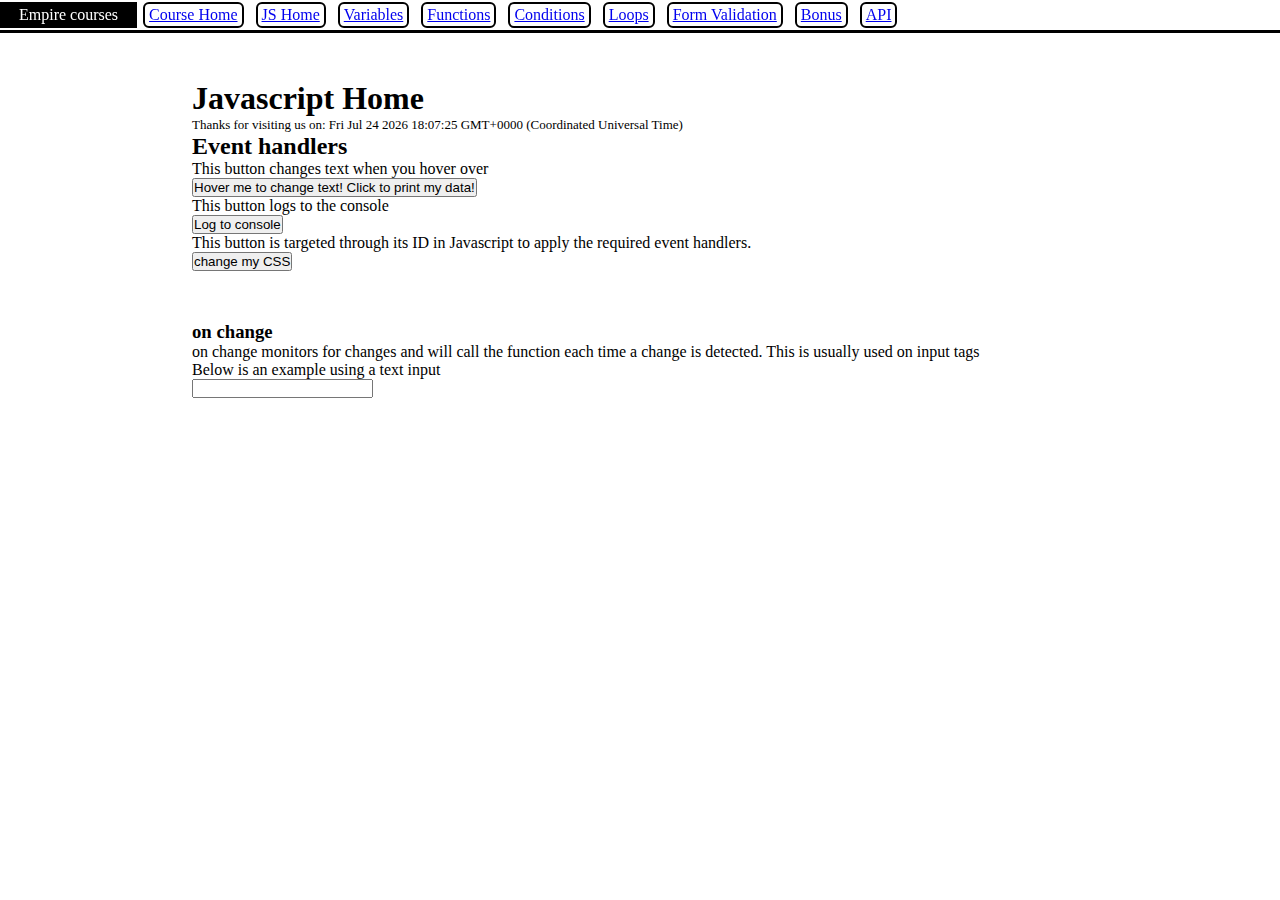
<file: js/index.html>
<!DOCTYPE html>
<html lang="en">
  <head>
    <meta charset="UTF-8" />
    <meta http-equiv="X-UA-Compatible" content="IE=edge" />
    <meta name="viewport" content="width=device-width, initial-scale=1.0" />
    <title>Javascript Home</title>
    <link rel="stylesheet" href="styles.css" />
  </head>
  <body onload="setDate()" onkeydown="handleKeyDown(event)">
    <nav class="nav-bar">
      <div class="logo">Empire courses</div>
      <ul>
        <li><a href="../index.html">Course Home</a></li>
        <li><a href="../js/index.html">JS Home</a></li>

        <li><a href="./variables/variables.html">Variables</a></li>
        <li><a href="./functions/functions.html">Functions</a></li>
        <li><a href="./conditionals/conditionals.html">Conditions</a></li>
        <li><a href="./loops/loops.html">Loops</a></li>
        <li><a href="./form-validation/forms.html">Form Validation</a></li>
        <li><a href="./bonus/bonus.html">Bonus</a></li>
        <li><a href="./api-calls/api.html">API</a></li>
      </ul>
    </nav>
    <main>
      <h1>Javascript Home</h1>
      <!-- Date is generated on the fly -->
      <p style="font-size: small">
        Thanks for visiting us on: <span id="currentDate"></span>
      </p>

      <h2>Event handlers</h2>
      <p>This button changes text when you hover over</p>
      <!-- onclick event handler that calls function -->
      <button
        onclick="clickMe(this)"
        data-button="pokemon"
        onmouseover="changeText(this)"
      >
        Hover me to change text! Click to print my data!
      </button>
      <p>This button logs to the console</p>
      <button onclick="sendConsoleMessage('hello, MJ!')">Log to console</button>

      <!-- Unlike the two above, the event handler will be placed through Javascript using ID selector -->
      <p>
        This button is targeted through its ID in Javascript to apply the
        required event handlers.
      </p>
      <button id="eventHandlerButton">change my CSS</button>
      <br />
      <h3 style="margin-top: 50px">on change</h3>
      <p>
        on change monitors for changes and will call the function each time a
        change is detected. This is usually used on input tags
      </p>
      <p>Below is an example using a text input</p>
      <input type="text" onchange="handleInputChange(this)" />
    </main>
    <script src="script.js"></script>
  </body>
</html>
</file>
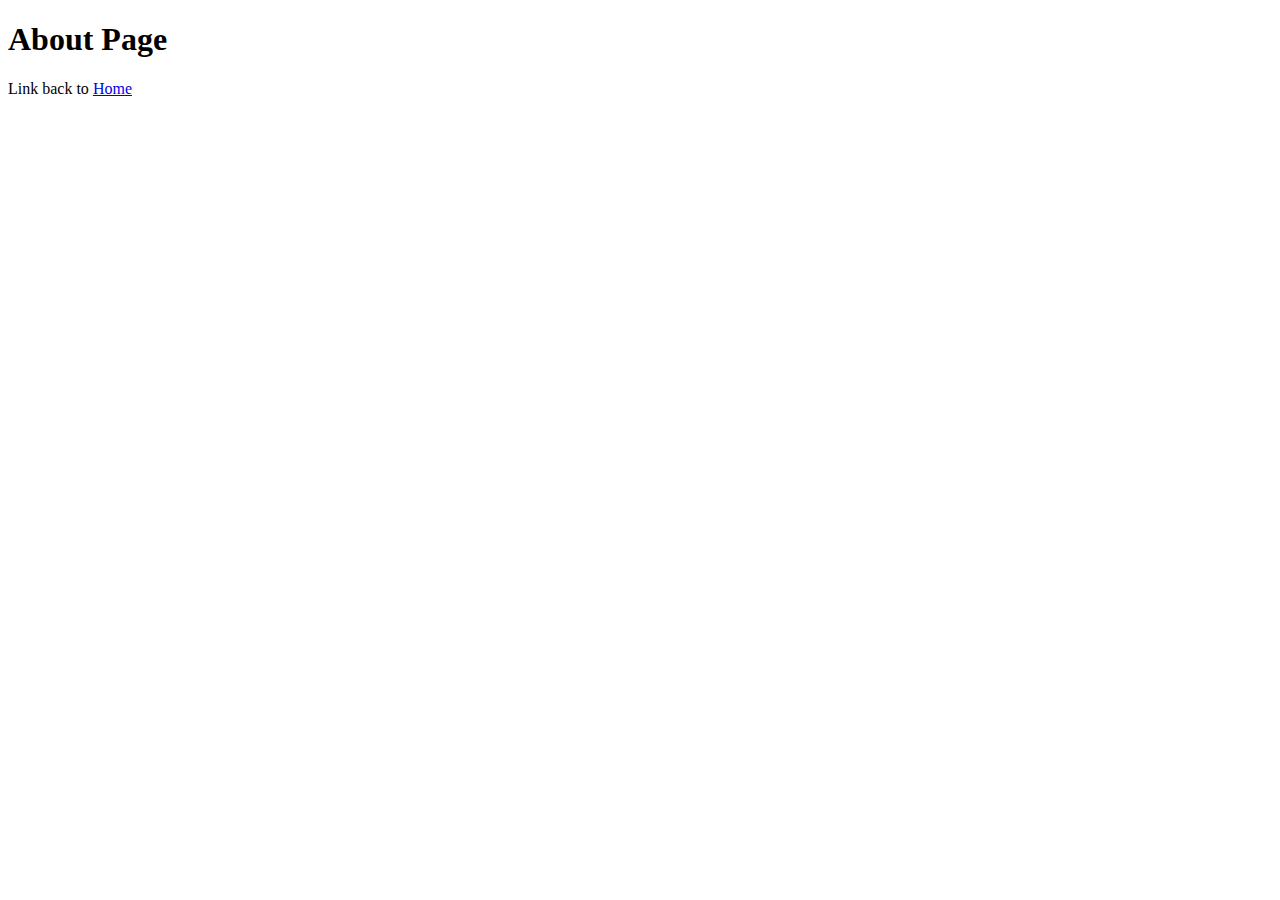
<file: about.html>
<!DOCTYPE html>
<html lang="en">
  <head>
    <meta charset="UTF-8" />
    <meta http-equiv="X-UA-Compatible" content="IE=edge" />
    <meta name="viewport" content="width=device-width, initial-scale=1.0" />
    <title>About</title>
  </head>
  <body>
    <h1>About Page</h1>

    <p>Link back to <a href="index.html">Home</a></p>
  </body>
</html>
</file>
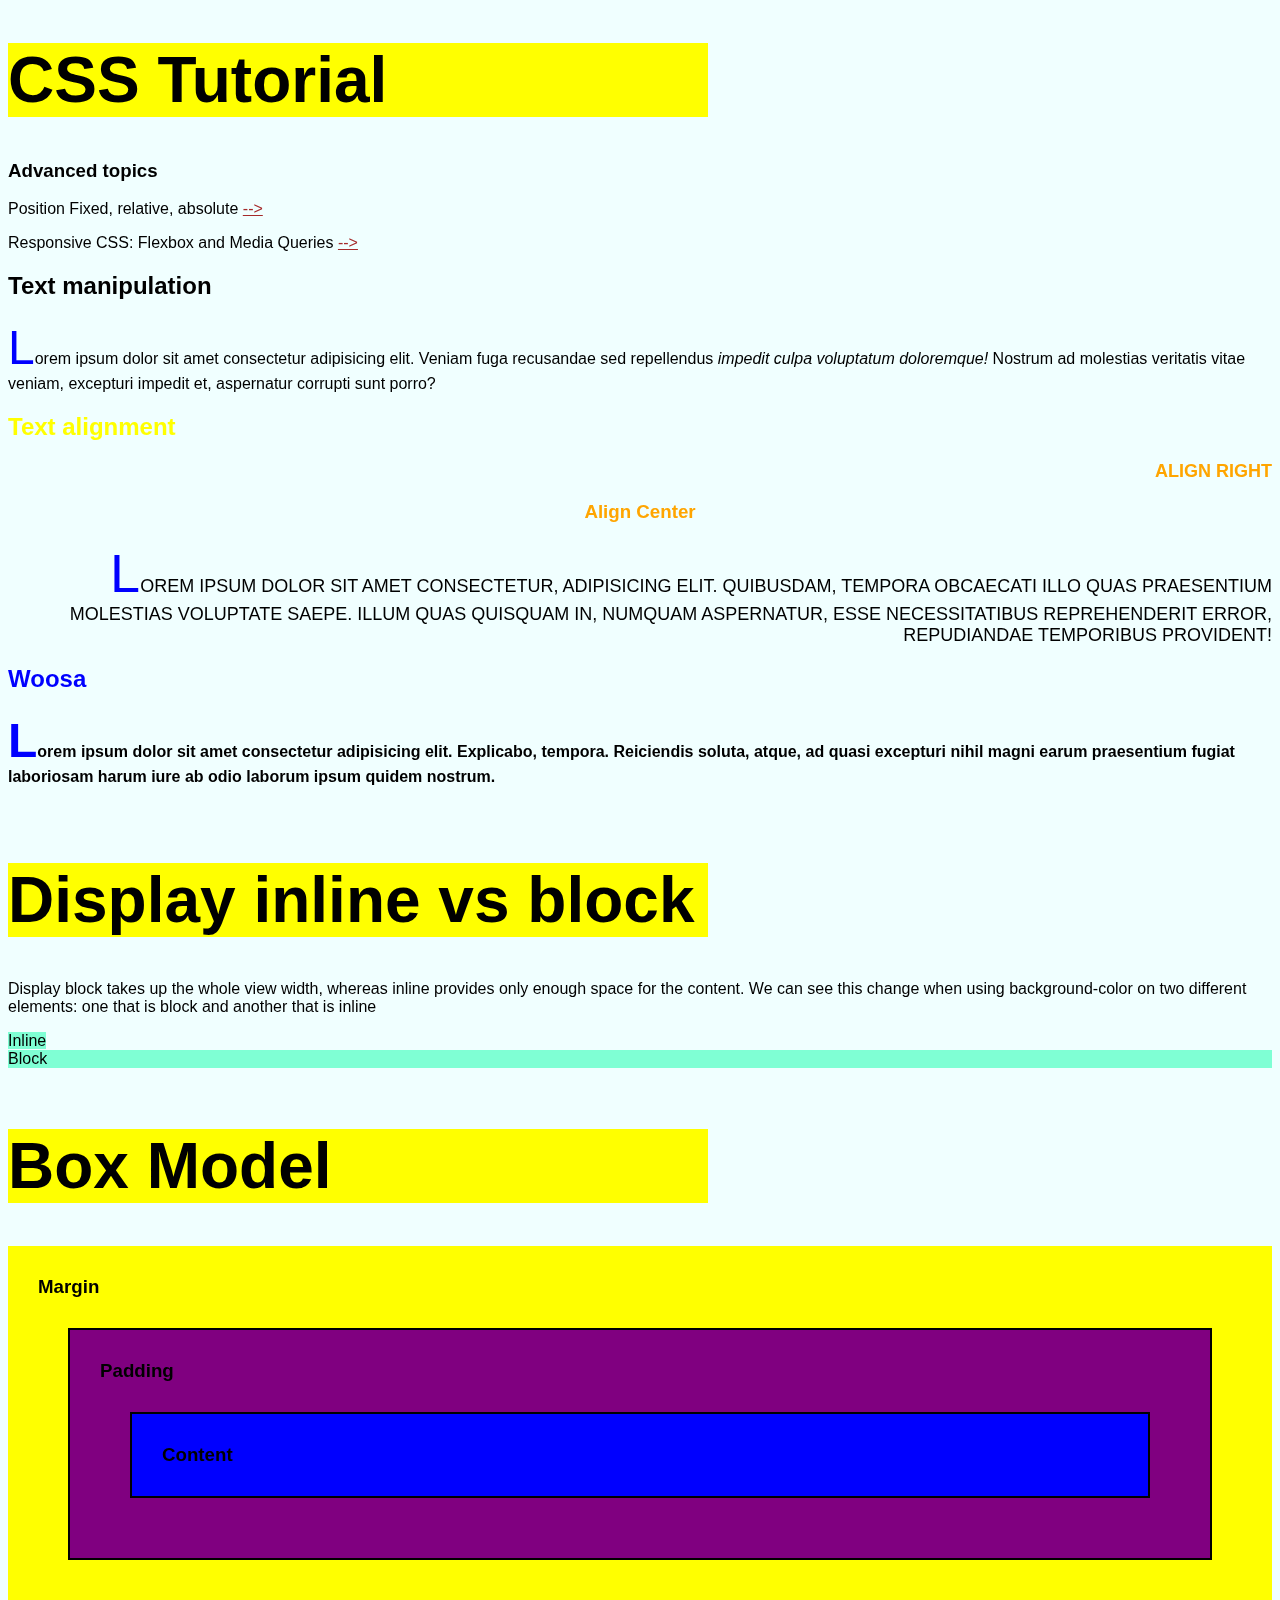
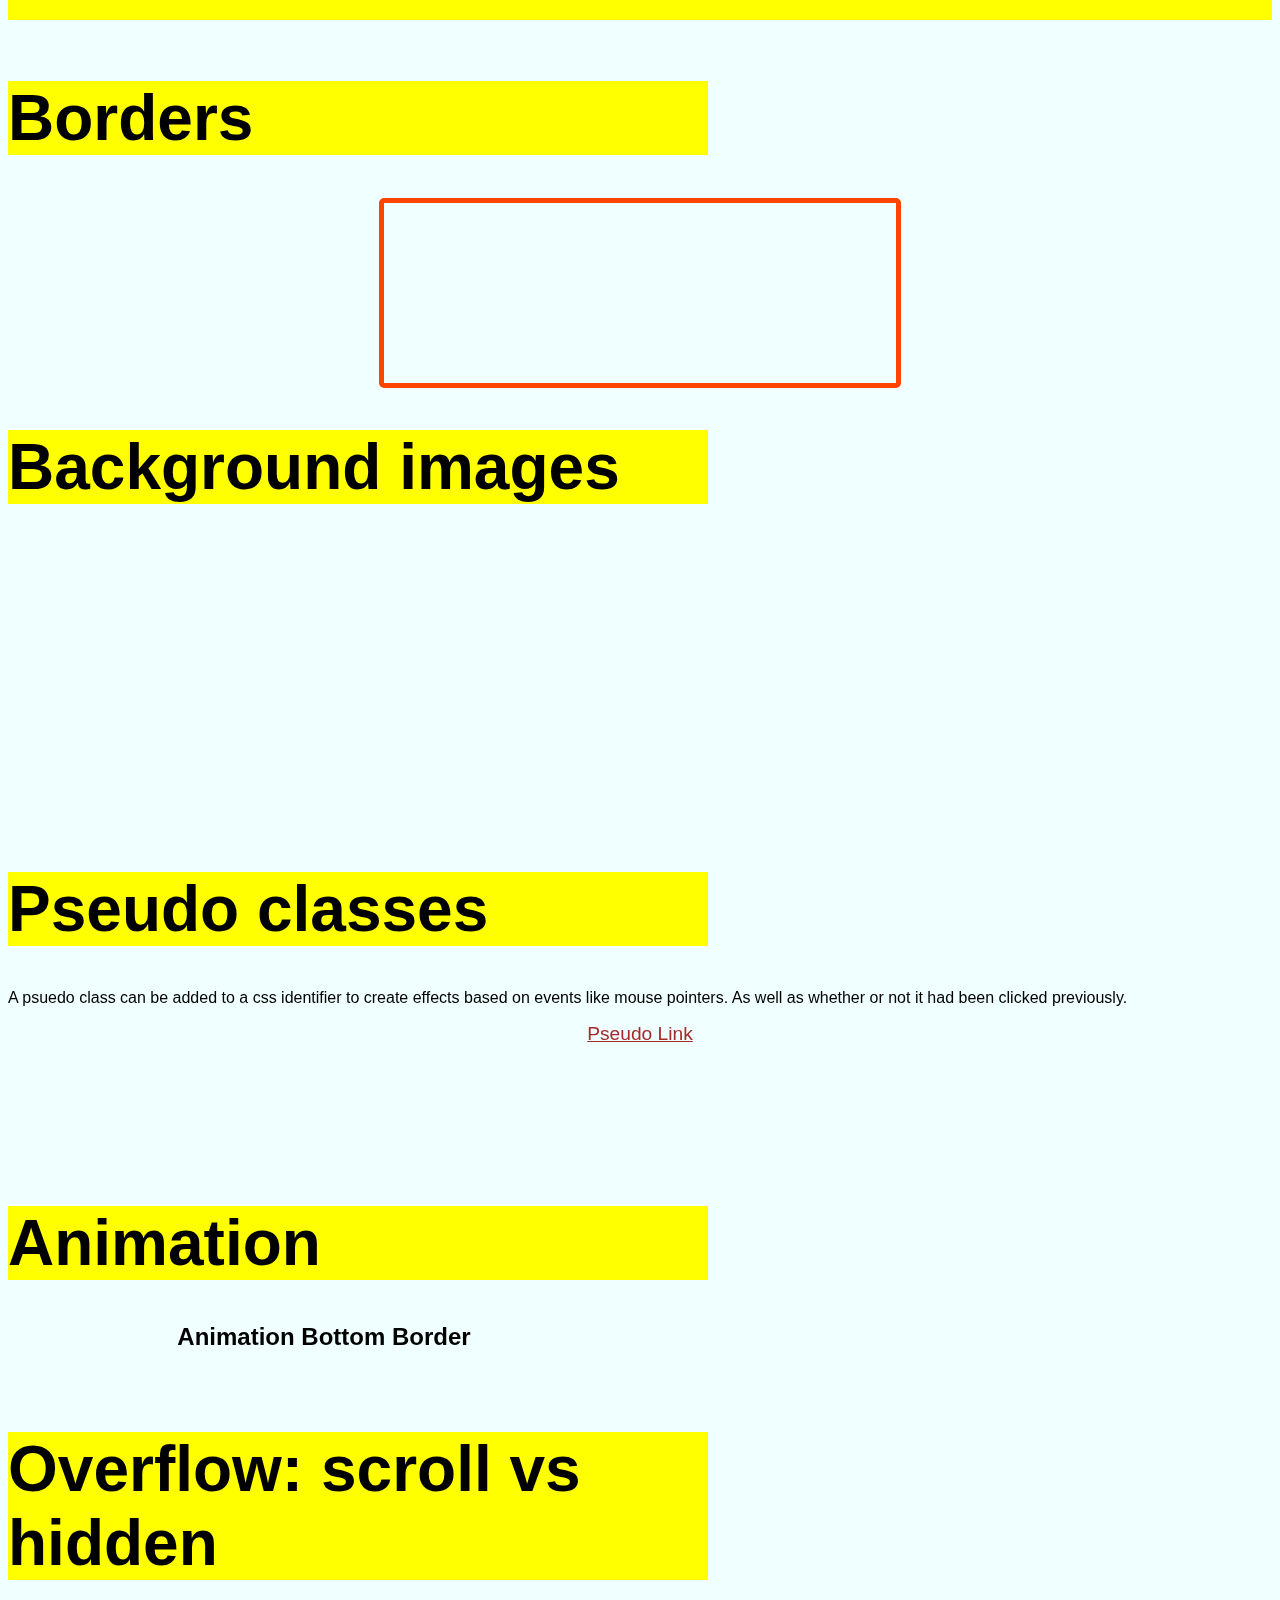
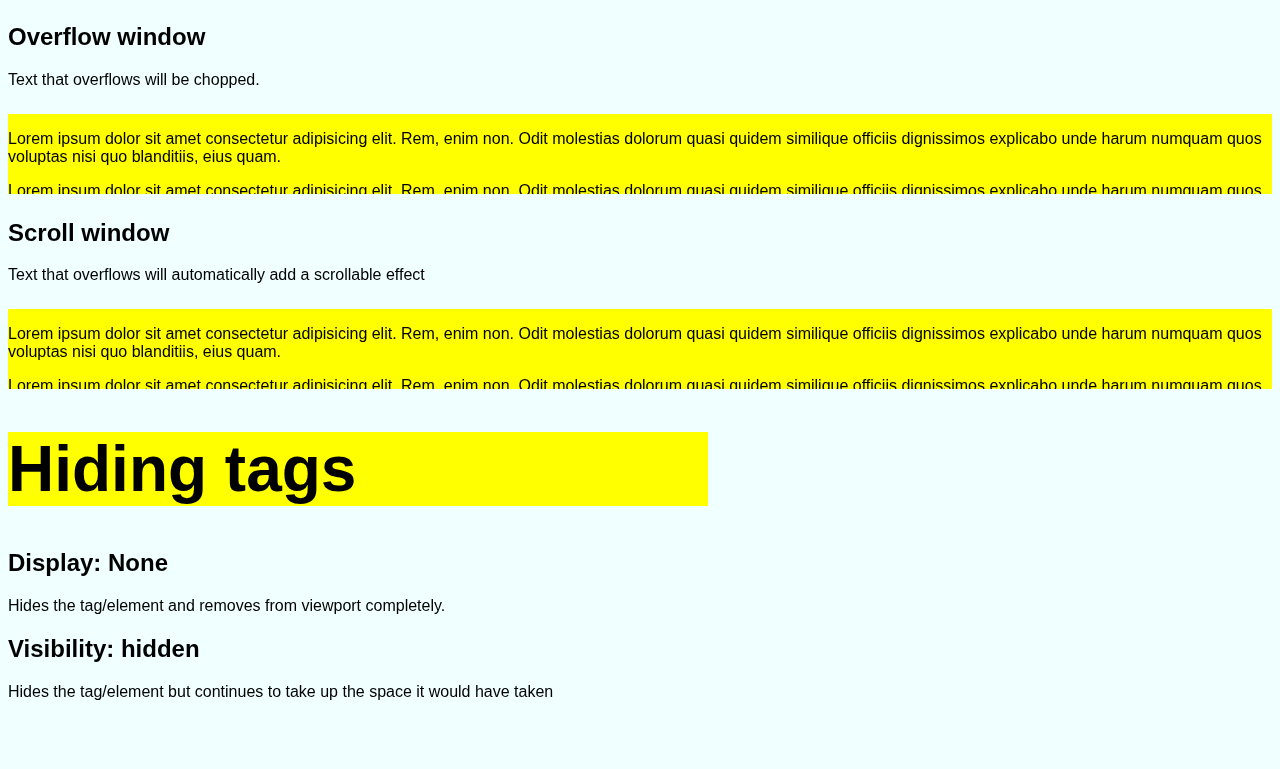
<file: css.html>
<!DOCTYPE html>
<html lang="en">
  <head>
    <meta charset="UTF-8" />
    <meta http-equiv="X-UA-Compatible" content="IE=edge" />
    <meta name="viewport" content="width=device-width, initial-scale=1.0" />
    <title>CSS Tutorial</title>
    <style type="text/css">
      body {
        font-family: "Franklin Gothic Medium", "Arial Narrow", Arial, sans-serif;
        background-color: azure;
      }

      .text-css h1,
      .text-css h3 {
        color: orange;
      }

      h1 {
        /* Relative size: 100vw = whole viewport */
        font-size: 5vw;
        background-color: #ff0;
        max-width: 700px;
      }

      aside h2 {
        color: blue;
      }

      aside p {
        font-weight: bold;
      }

      .align-right {
        text-align: right;
        text-transform: uppercase;
        /* relative to default font size (uses em. 1em = 16px) */
        font-size: 2em;
        /* fixed size (uses px) */
        font-size: 18px;
      }
      .align-center {
        text-align: center;
      }

      #text-alignment-header {
        color: aqua;
        color: rgb(125, 125, 125);
        color: #ff0;
      }

      /* Complex selectors */
      .text-css p:first-letter {
        font-size: 3em;
        color: blue;
      }

      /* inline vs block */
      .inline {
        display: inline;
      }
      .block {
        display: block;
      }

      /* css image */
      .bg-css {
        background: url("https://upload.wikimedia.org/wikipedia/commons/0/00/Fela_Akinse.jpg");

        background-attachment: fixed;
        background-position: right bottom;
        background-repeat: repeat;
        height: 25vh;

        /*
        background-size: cover;
        opacity: 50%;
        */
      }

      /* Border */
      .border-box {
        height: 20vh;
        width: 40vw;

        /* combined format */
        border: 5px solid #ff4400;

        /* border radius */
        border-radius: 5px;

        /* center div */
        margin: 10px auto;

        /* Separated format */
        /*border-bottom-style: solid;
        border-bottom-color: blueviolet;*/
      }

      /* image outer div */
      .image-container {
        /* percentage width and height is % of container
        NOTE: container must be set in pixels */
        width: 100%;
      }

      /* Complex selector: used for precision and is considered higher ranked */
      /* italic classes in p tags */
      p .italic {
        font-style: italic;
      }
      /* p tags with the class italic */
      p.italic {
        font-style: italic;
      }

      /* Box Model */
      .no-padding {
        padding: 0;
        /* other acceptable methods */
        /* padding: top bottom left right or padding: y-axis x-axis */
      }

      .no-margin {
        margin: 0;
      }

      /* Pseudo classes section */
      .pseudo-container {
        margin: 100px 0px;
      }
      .pseudo-container a {
        font-size: larger;
        text-align: center;
      }

      /* Pseudo classes: must be used in the order below: link, visited, hover, active */
      /* Unvisited Link */
      a:link {
        color: brown;
      }
      /* Visited Link */
      a:visited {
        color: violet;
      }
      /* Mouse over */
      a:hover {
        color: burlywood;
      }
      /* Visited Link */
      a:active {
        color: green;
      }

      /* Animation */
      .animation-container {
      }

      .border-animation {
        text-align: center;
        width: 50%;
        /* transition animation: (action to watch, time to animate, animation type) 
        CSS animations behave as listeners on main tag (not pseudo class)
        */
        transition: margin-left 0.4s ease-out;
      }

      .border-animation:hover {
        margin-left: 30px;
      }

      /* Overflow */
      .overflow-hidden {
        overflow: hidden;
        background-color: #ff0;
        max-height: 80px;
        margin: 25px 0;
      }

      .overflow-scroll {
        overflow: scroll;
        background-color: #ff0;
        max-height: 80px;
        margin: 25px 0;
      }
    </style>
  </head>
  <body>
    <h1>CSS Tutorial</h1>
    <h3>Advanced topics</h3>
    <p>
      Position Fixed, relative, absolute
      <a href="css-advanced/position.html">--></a>
    </p>
    <p>
      Responsive CSS: Flexbox and Media Queries
      <a href="css-advanced/responsive.html">--></a>
    </p>

    <!-- Beginning of Tutorial -->
    <div class="text-css">
      <h2>Text manipulation</h2>
      <p>
        Lorem ipsum dolor sit amet consectetur adipisicing elit. Veniam fuga
        recusandae sed repellendus
        <span class="italic">impedit culpa voluptatum doloremque!</span> Nostrum
        ad molestias veritatis vitae veniam, excepturi impedit et, aspernatur
        corrupti sunt porro?
      </p>
      <h2 id="text-alignment-header">Text alignment</h2>
      <h3 class="align-right">Align Right</h3>
      <h3 class="align-center">Align Center</h3>
      <p class="align-right">
        Lorem ipsum dolor sit amet consectetur, adipisicing elit. Quibusdam,
        tempora obcaecati illo quas praesentium molestias voluptate saepe. Illum
        quas quisquam in, numquam aspernatur, esse necessitatibus reprehenderit
        error, repudiandae temporibus provident!
      </p>
      <aside>
        <h2>Woosa</h2>
        <p>
          Lorem ipsum dolor sit amet consectetur adipisicing elit. Explicabo,
          tempora. Reiciendis soluta, atque, ad quasi excepturi nihil magni
          earum praesentium fugiat laboriosam harum iure ab odio laborum ipsum
          quidem nostrum.
        </p>
      </aside>
    </div>
    <br />
    <h1>Display inline vs block</h1>
    <p>
      Display block takes up the whole view width, whereas inline provides only
      enough space for the content. We can see this change when using
      background-color on two different elements: one that is block and another
      that is inline
    </p>
    <div class="inline" style="background-color: aquamarine">Inline</div>
    <div class="block" style="background-color: aquamarine">Block</div>
    <br />
    <h1>Box Model</h1>
    <!-- This section uses a lot of inline css -->
    <div style="background-color: yellow; padding: 30px">
      <h3 class="no-margin no-padding">Margin</h3>
      <div
        style="
          background-color: purple;
          margin: 30px;
          padding: 30px;
          border: solid 2px;
        "
      >
        <h3 class="no-margin no-padding">Padding</h3>
        <div
          style="
            background-color: blue;
            margin: 30px;
            padding: 30px;
            border: solid 2px;
          "
        >
          <h3 class="no-margin no-padding">Content</h3>
        </div>
      </div>
    </div>
    <br />
    <div>
      <h1>Borders</h1>
      <div class="border-box"></div>
    </div>
    <div class="image-container">
      <h1>Background images</h1>
      <div class="bg-css"></div>
    </div>
    <div class="pseudo-container">
      <h1>Pseudo classes</h1>
      <p>
        A psuedo class can be added to a css identifier to create effects based
        on events like mouse pointers. As well as whether or not it had been
        clicked previously.
      </p>
      <!-- text align works on elements contained inside -->
      <div style="text-align: center">
        <a href="http://www.google.com">Pseudo Link</a>
      </div>
    </div>
    <br />
    <div class="animation-container">
      <h1>Animation</h1>
      <div class="border-animation">
        <h2>Animation Bottom Border</h2>
      </div>
    </div>
    <br />
    <div>
      <h1>Overflow: scroll vs hidden</h1>
      <div>
        <h2>Overflow window</h2>
        <p>Text that overflows will be chopped.</p>
        <div class="overflow-hidden">
          <p>
            Lorem ipsum dolor sit amet consectetur adipisicing elit. Rem, enim
            non. Odit molestias dolorum quasi quidem similique officiis
            dignissimos explicabo unde harum numquam quos voluptas nisi quo
            blanditiis, eius quam.
          </p>
          <p>
            Lorem ipsum dolor sit amet consectetur adipisicing elit. Rem, enim
            non. Odit molestias dolorum quasi quidem similique officiis
            dignissimos explicabo unde harum numquam quos voluptas nisi quo
            blanditiis, eius quam.
          </p>
        </div>
        <h2>Scroll window</h2>
        <p>Text that overflows will automatically add a scrollable effect</p>
        <div class="overflow-scroll">
          <p>
            Lorem ipsum dolor sit amet consectetur adipisicing elit. Rem, enim
            non. Odit molestias dolorum quasi quidem similique officiis
            dignissimos explicabo unde harum numquam quos voluptas nisi quo
            blanditiis, eius quam.
          </p>
          <p>
            Lorem ipsum dolor sit amet consectetur adipisicing elit. Rem, enim
            non. Odit molestias dolorum quasi quidem similique officiis
            dignissimos explicabo unde harum numquam quos voluptas nisi quo
            blanditiis, eius quam.
          </p>
        </div>
      </div>
    </div>
    <!-- Hiding tags/elements -->
    <div>
      <h1>Hiding tags</h1>
      <h2>Display: None</h2>
      <p>Hides the tag/element and removes from viewport completely.</p>
      <div style="display: none">
        <p>
          Lorem ipsum dolor sit amet consectetur adipisicing elit. Assumenda
          inventore, provident minima hic consequatur consectetur? Nobis odio
          dolor, mollitia quis vel quo deleniti soluta quidem atque, amet
          laborum quaerat suscipit?
        </p>
      </div>

      <h2>Visibility: hidden</h2>
      <p>
        Hides the tag/element but continues to take up the space it would have
        taken
      </p>
      <div style="visibility: hidden">
        <p>
          Lorem ipsum dolor sit amet consectetur adipisicing elit. Assumenda
          inventore, provident minima hic consequatur consectetur? Nobis odio
          dolor, mollitia quis vel quo deleniti soluta quidem atque, amet
          laborum quaerat suscipit?
        </p>
      </div>
    </div>
  </body>
</html>
</file>
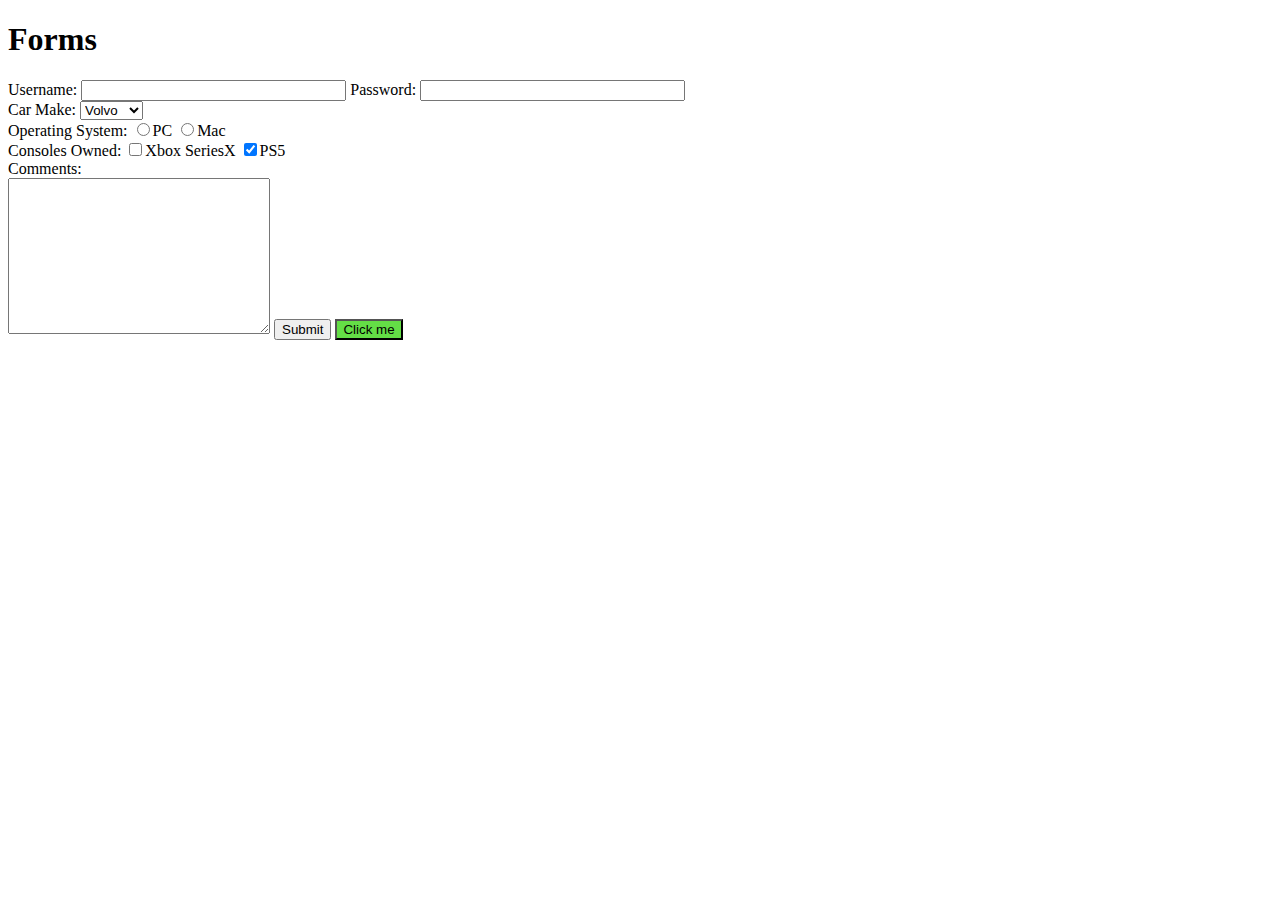
<file: forms.html>
<!DOCTYPE html>
<html lang="en">
  <head>
    <meta charset="UTF-8" />
    <meta http-equiv="X-UA-Compatible" content="IE=edge" />
    <meta name="viewport" content="width=device-width, initial-scale=1.0" />
    <title>Forms</title>
  </head>
  <body>
    <h1>Forms</h1>
    <form action="" name="login" method="post">
      Username:
      <input type="text" name="username" size="30" />
      Password:
      <input type="password" name="password" size="30" />

      <br />
      <!-- Select box -->
      Car Make:
      <select name="cars" id="cars">
        <option value="volvo">Volvo</option>
        <option value="wuling">Wuling</option>
        <option value="timor">Timor</option>
      </select>

      <br />
      Operating System:
      <input type="radio" name="system" value="PC" />PC
      <input type="radio" name="system" value="Mac" />Mac

      <br />
      Consoles Owned:
      <input type="checkbox" name="console" value="XboxX" />Xbox SeriesX
      <input type="checkbox" name="console" value="Ps5" checked />PS5
      <br />
      Comments:
      <br />
      <textarea name="comment" cols="30" rows="10"></textarea>

      <!-- Submit button -->
      <input type="submit" name="login" />

      <!-- Submit button alternative -->
      <button style="background-color: rgba(71, 216, 35, 0.843)">
        Click me
      </button>
    </form>
  </body>
</html>
</file>
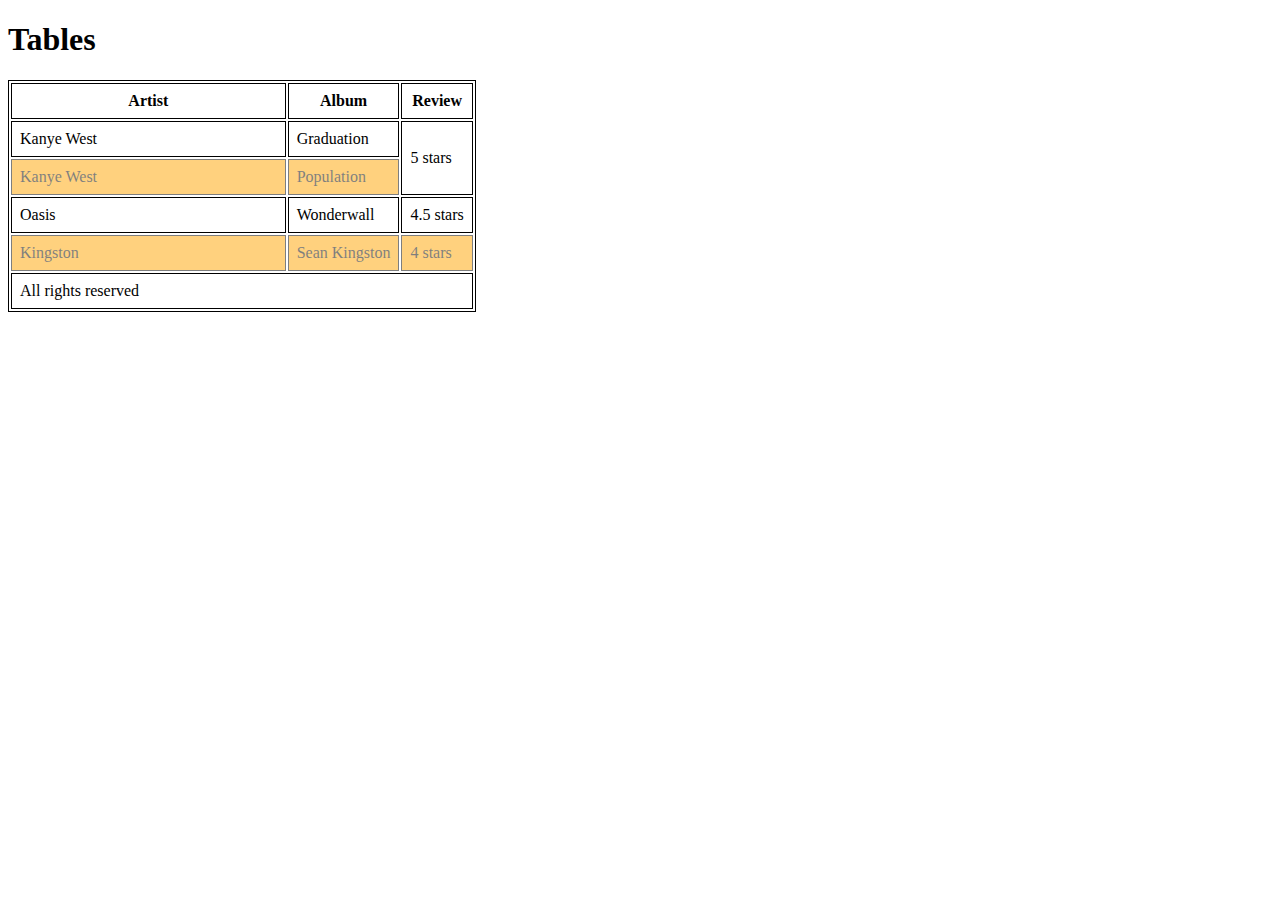
<file: tables.html>
<!DOCTYPE html>
<html lang="en">
  <head>
    <meta charset="UTF-8" />
    <meta http-equiv="X-UA-Compatible" content="IE=edge" />
    <meta name="viewport" content="width=device-width, initial-scale=1.0" />
    <title>Tables</title>

    <!-- Internal Style tag -->
    <style>
      table,
      td,
      th {
        border: 1px solid;
      }

      td,
      th {
        padding: 8px 8px 8px 8px;
      }

      /* Complex selectors
      nth child selects a child number of any parent. This will select any td that is a 1st child
      */
      td:nth-child(1) {
        width: 60%;
      }
      /* Selects all even child table rows */
      tr:nth-child(even) {
        background-color: orange;
        opacity: 0.5;
      }
    </style>
  </head>
  <body>
    <h1>Tables</h1>
    <table>
      <!-- Table headers are optional -->
      <thead>
        <tr>
          <th>Artist</th>
          <th>Album</th>
          <th>Review</th>
        </tr>
      </thead>
      <!-- Table body -->
      <tbody>
        <tr>
          <td>Kanye West</td>
          <td>Graduation</td>
          <td rowspan="2">5 stars</td>
        </tr>
        <tr>
          <td>Kanye West</td>
          <td>Population</td>
        </tr>
        <tr>
          <td>Oasis</td>
          <td>Wonderwall</td>
          <td>4.5 stars</td>
        </tr>
        <tr>
          <td>Kingston</td>
          <td>Sean Kingston</td>
          <td>4 stars</td>
        </tr>
      </tbody>
      <!-- table footer (auto added to bottom) -->
      <tfoot>
        <td colspan="3">All rights reserved</td>
      </tfoot>
    </table>
  </body>
</html>
</file>
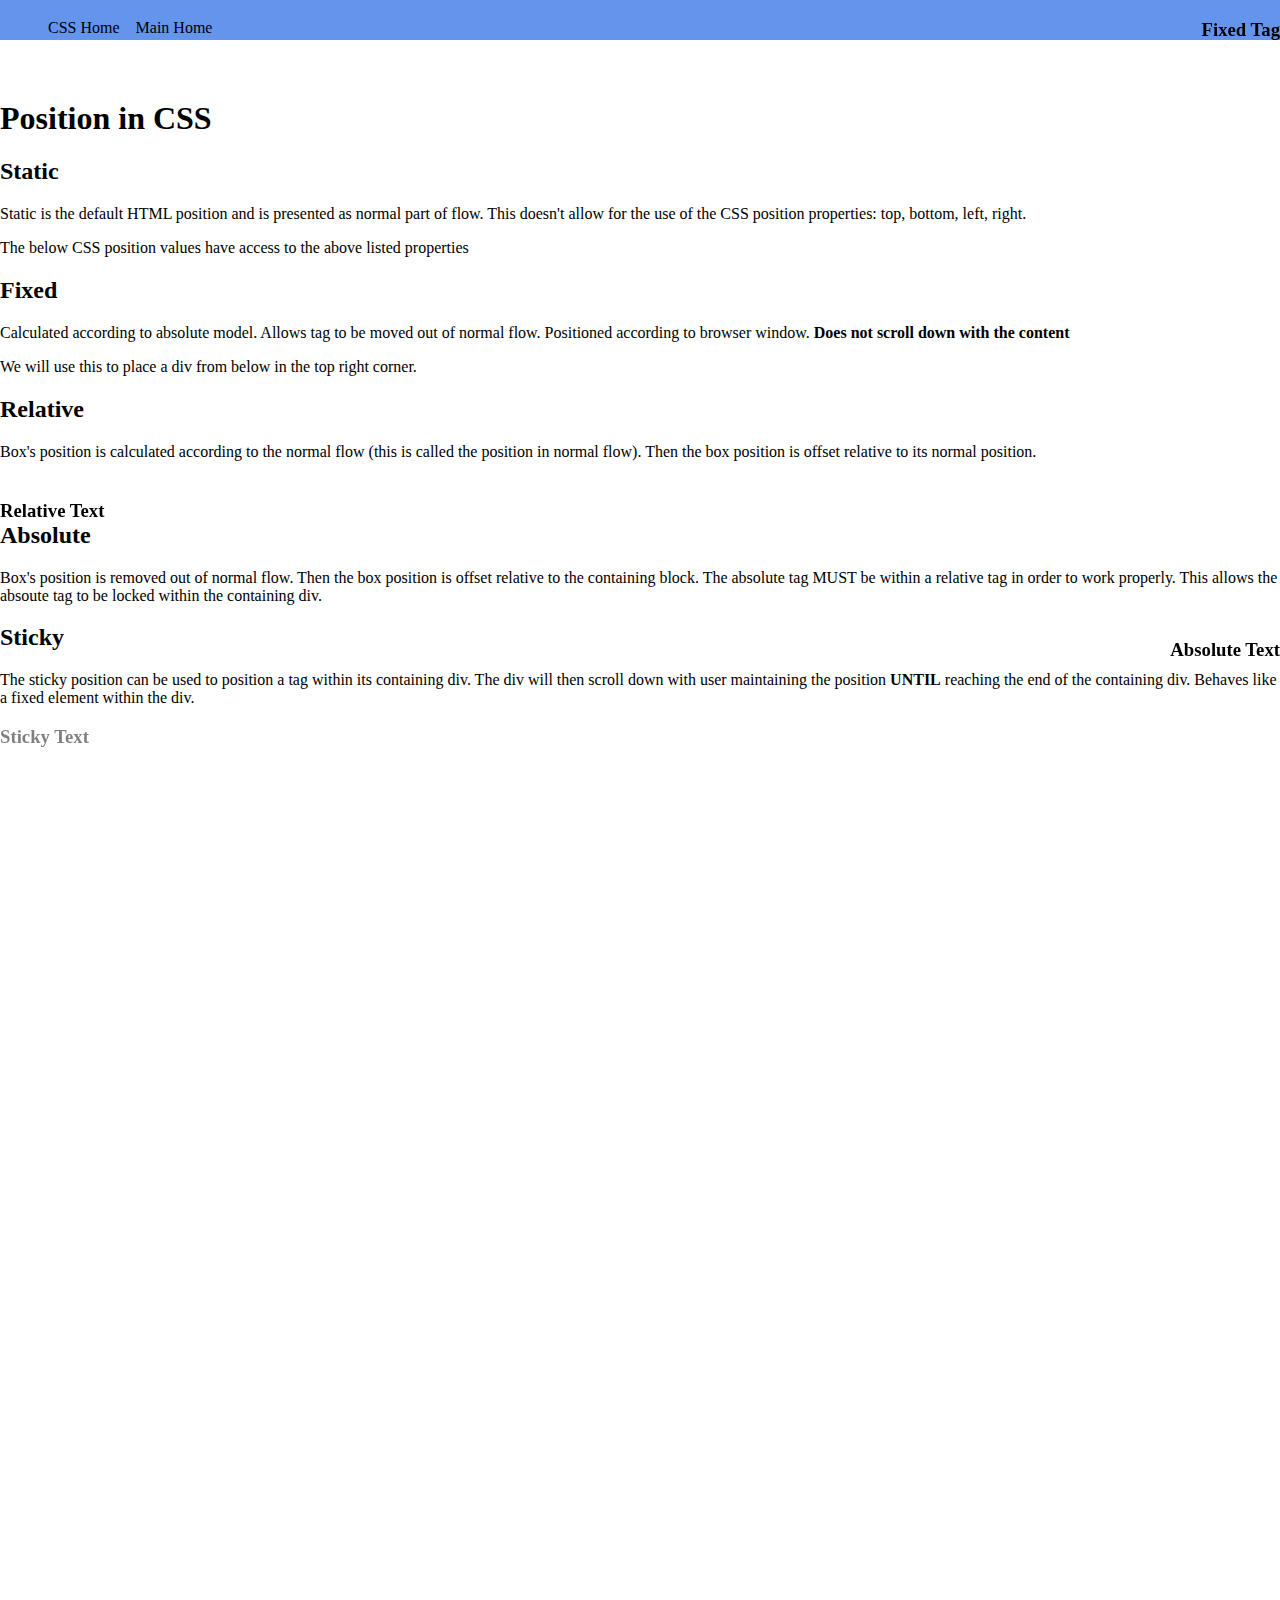
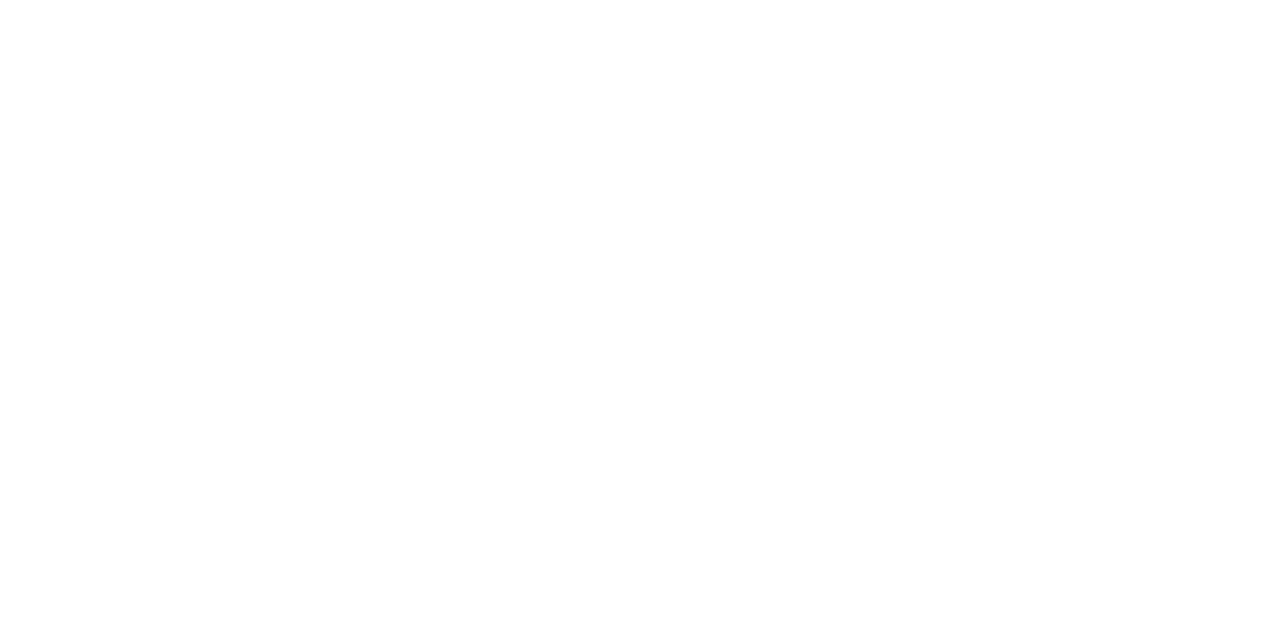
<file: css-advanced/position.html>
<!DOCTYPE html>
<html lang="en">
  <head>
    <meta charset="UTF-8" />
    <meta http-equiv="X-UA-Compatible" content="IE=edge" />
    <meta name="viewport" content="width=device-width, initial-scale=1.0" />
    <title>CSS Position</title>
    <style type="text/css">
      body {
        margin: 0;
      }
      .bg-css {
        background: url("https://upload.wikimedia.org/wikipedia/commons/0/00/Fela_Akinse.jpg");

        background-repeat: repeat;
        height: 1500px;
        background-size: cover;
        opacity: 50%;
      }
      /* top nav */
      .top-nav {
        position: fixed;
        top: 0px;
        width: 100vw;
        background-color: cornflowerblue;
      }
      .top-nav ul {
        list-style: none;
      }
      .top-nav ul li {
        float: left;
        margin: 3px 8px;
      }
    </style>
  </head>
  <body>
    <nav>
      <div class="top-nav">
        <ul>
          <li>CSS Home</li>
          <li>Main Home</li>
        </ul>
      </div>
    </nav>
    <h1 style="margin-top: 100px">Position in CSS</h1>
    <h2>Static</h2>
    <p>
      Static is the default HTML position and is presented as normal part of
      flow. This doesn't allow for the use of the CSS position properties: top,
      bottom, left, right.
    </p>

    <p>
      The below CSS position values have access to the above listed properties
    </p>
    <h2>Fixed</h2>
    <p>
      Calculated according to absolute model. Allows tag to be moved out of
      normal flow. Positioned according to browser window.
      <strong>Does not scroll down with the content</strong>
    </p>
    <p>We will use this to place a div from below in the top right corner.</p>
    <div style="position: fixed; top: 0; right: 0">
      <h3>Fixed Tag</h3>
    </div>
    <h2>Relative</h2>
    <p>
      Box's position is calculated according to the normal flow (this is called
      the position in normal flow). Then the box position is offset relative to
      its normal position.
    </p>
    <div style="position: relative; top: 20px">
      <h3>Relative Text</h3>
    </div>
    <h2>Absolute</h2>
    <p>
      Box's position is removed out of normal flow. Then the box position is
      offset relative to the containing block. The absolute tag MUST be within a
      relative tag in order to work properly. This allows the absoute tag to be
      locked within the containing div.
    </p>
    <!-- container MUST be relative -->
    <div style="position: relative">
      <div style="position: absolute; right: 0px">
        <h3>Absolute Text</h3>
      </div>
    </div>
    <h2>Sticky</h2>
    <p>
      The sticky position can be used to position a tag within its containing
      div. The div will then scroll down with user maintaining the position
      <strong>UNTIL</strong> reaching the end of the containing div. Behaves
      like a fixed element within the div.
    </p>
    <div class="bg-css">
      <div style="position: sticky; top: 50px">
        <h3>Sticky Text</h3>
      </div>
    </div>
  </body>
</html>
</file>
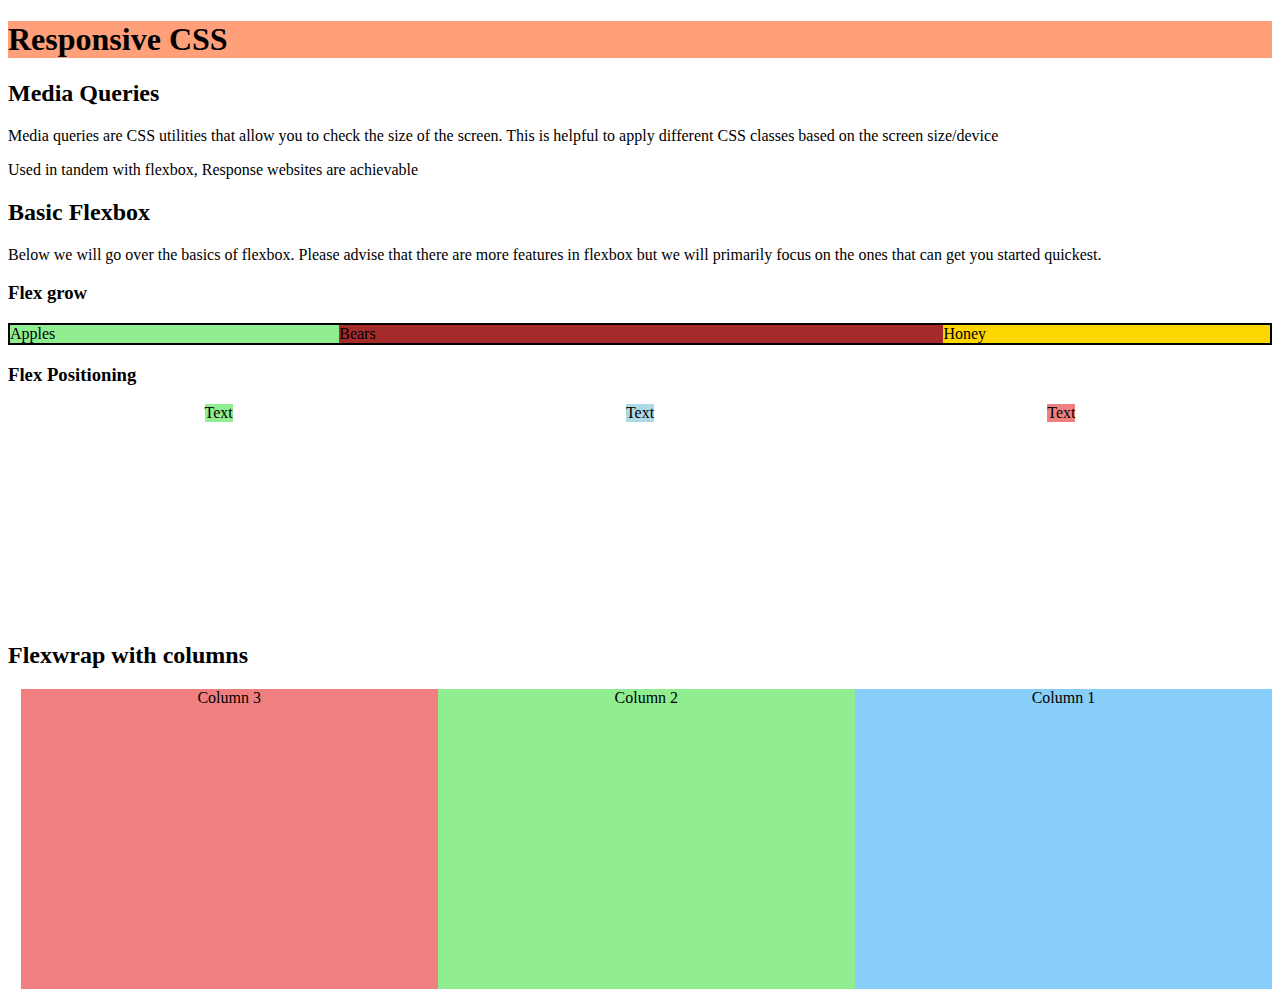
<file: css-advanced/responsive.html>
<!DOCTYPE html>
<html lang="en">
  <head>
    <meta charset="UTF-8" />
    <meta http-equiv="X-UA-Compatible" content="IE=edge" />
    <meta name="viewport" content="width=device-width, initial-scale=1.0" />
    <title>Responsive CSS</title>
    <style>
      [class*="col-"] {
        width: 100%;
      }

      header {
        background-color: white;
      }
      @media only screen and (min-width: 640px) {
        header {
          background-color: lightblue;
        }
      }
      @media only screen and (min-width: 768px) {
        header {
          background-color: lightgreen;
        }
        .col-1 {
          width: 100%;
        }
        .col-2 {
          width: 50%;
        }
        .col-3 {
          width: 33%;
        }
      }
      @media only screen and (min-width: 1024px) {
        header {
          background-color: lightcoral;
        }
      }
      @media only screen and (min-width: 1280px) {
        header {
          background-color: lightsalmon;
        }
      }
      @media only screen and (min-width: 1536px) {
        header {
          background-color: lightseagreen;
        }
      }
    </style>
  </head>
  <body>
    <!-- Header -->
    <header>
      <h1>Responsive CSS</h1>
    </header>
    <h2>Media Queries</h2>
    <p>
      Media queries are CSS utilities that allow you to check the size of the
      screen. This is helpful to apply different CSS classes based on the screen
      size/device
    </p>
    <p>Used in tandem with flexbox, Response websites are achievable</p>
    <h2>Basic Flexbox</h2>
    <p>
      Below we will go over the basics of flexbox. Please advise that there are
      more features in flexbox but we will primarily focus on the ones that can
      get you started quickest.
    </p>
    <h3>Flex grow</h3>
    <div style="border: 2px solid black; display: flex; flex-direction: row">
      <div style="flex-grow: 1; background-color: lightgreen">Apples</div>
      <div style="flex-grow: 2; background-color: brown">Bears</div>
      <div style="flex-grow: 1; background-color: gold">Honey</div>
    </div>
    <h3>Flex Positioning</h3>
    <!-- Try justifying content: flex-start, flex-end, center, space-between, space-around, space-evenly -->
    <!-- Try align-items: flex-start, flex-end, center, stretch, baseline -->
    <div
      style="
        height: 200px;
        display: flex;
        justify-content: space-around;
        align-items: baseline;
      "
    >
      <div style="background-color: lightgreen">Text</div>
      <div style="background-color: lightblue">Text</div>
      <div style="background-color: lightcoral">Text</div>
    </div>
    <br />

    <h2>Flexwrap with columns</h2>
    <!-- Flex Container -->
    <div
      style="
        width: 100%;
        height: 300px;
        display: flex;
        flex-wrap: wrap;
        flex-direction: row-reverse;
      "
    >
      <!-- Col 1 -->
      <div
        style="background-color: lightskyblue; height: 100%; text-align: center"
        class="col-3"
      >
        Column 1
      </div>
      <!-- Col 2 -->
      <div
        style="background-color: lightgreen; height: 100%; text-align: center"
        class="col-3"
      >
        Column 2
      </div>
      <!-- Col 3 -->
      <div
        style="background-color: lightcoral; height: 100%; text-align: center"
        class="col-3"
      >
        Column 3
      </div>
    </div>
  </body>
</html>
</file>
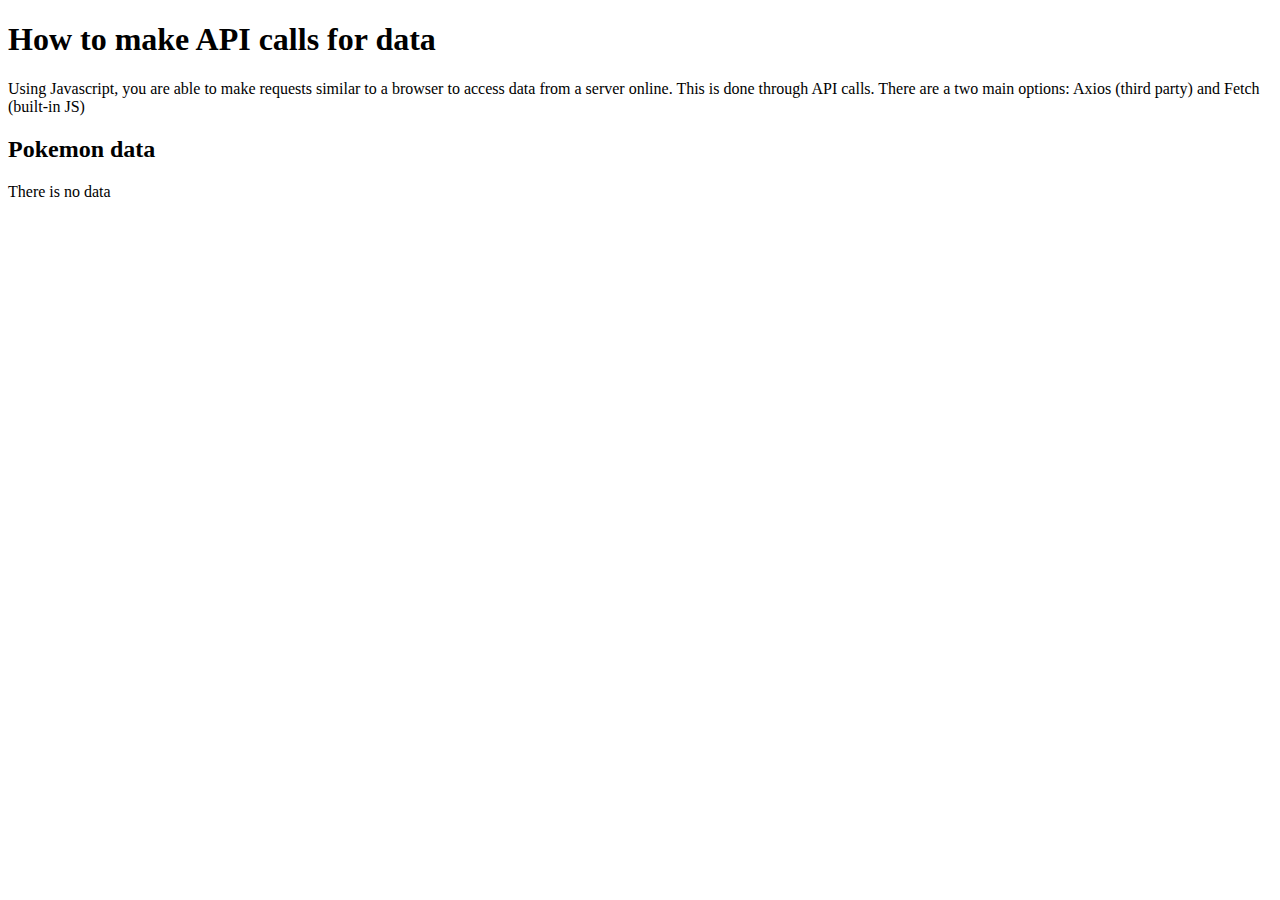
<file: js/api-calls/api.html>
<!DOCTYPE html>
<html lang="en">
  <head>
    <meta charset="UTF-8" />
    <meta http-equiv="X-UA-Compatible" content="IE=edge" />
    <meta name="viewport" content="width=device-width, initial-scale=1.0" />
    <title>API</title>
  </head>
  <body>
    <h1>How to make API calls for data</h1>
    <p>
      Using Javascript, you are able to make requests similar to a browser to
      access data from a server online. This is done through API calls. There
      are a two main options: Axios (third party) and Fetch (built-in JS)
    </p>

    <h2>Pokemon data</h2>
    <div id="pokeData" style="display: flex; flex-wrap: wrap">
      There is no data
    </div>
    <script src="api.js"></script>
  </body>
</html>
</file>
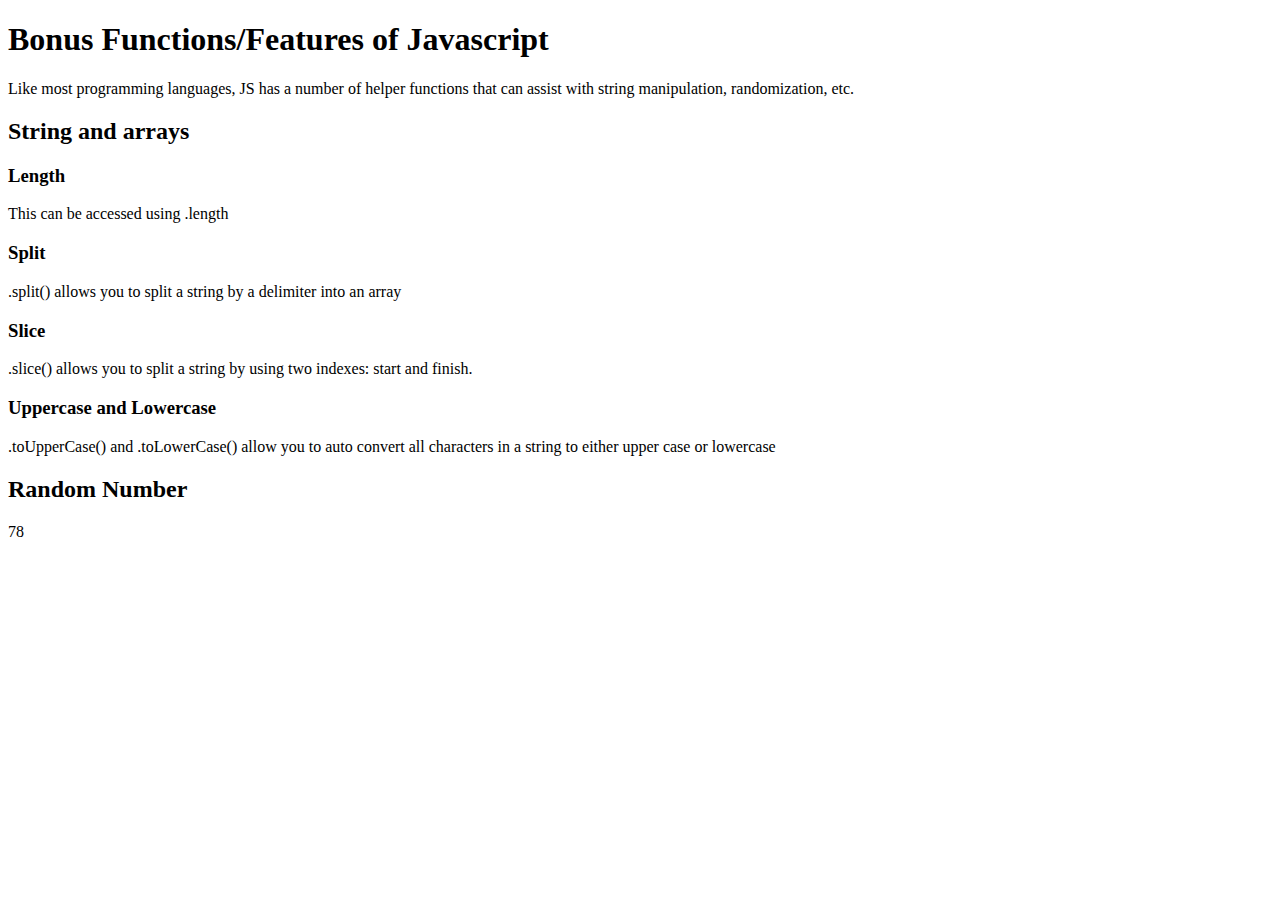
<file: js/bonus/bonus.html>
<!DOCTYPE html>
<html lang="en">
  <head>
    <meta charset="UTF-8" />
    <meta http-equiv="X-UA-Compatible" content="IE=edge" />
    <meta name="viewport" content="width=device-width, initial-scale=1.0" />
    <title>Bonus Features</title>
  </head>
  <body>
    <h1>Bonus Functions/Features of Javascript</h1>
    <p>
      Like most programming languages, JS has a number of helper functions that
      can assist with string manipulation, randomization, etc.
    </p>

    <h2>String and arrays</h2>
    <h3>Length</h3>
    <p>This can be accessed using .length</p>

    <h3>Split</h3>
    <p>.split() allows you to split a string by a delimiter into an array</p>
    <h3>Slice</h3>
    <p>
      .slice() allows you to split a string by using two indexes: start and
      finish.
    </p>

    <h3>Uppercase and Lowercase</h3>
    <p>
      .toUpperCase() and .toLowerCase() allow you to auto convert all characters
      in a string to either upper case or lowercase
    </p>

    <h2>Random Number</h2>
    <div id="randomNumber"></div>
    <script src="bonus.js"></script>
  </body>
</html>
</file>
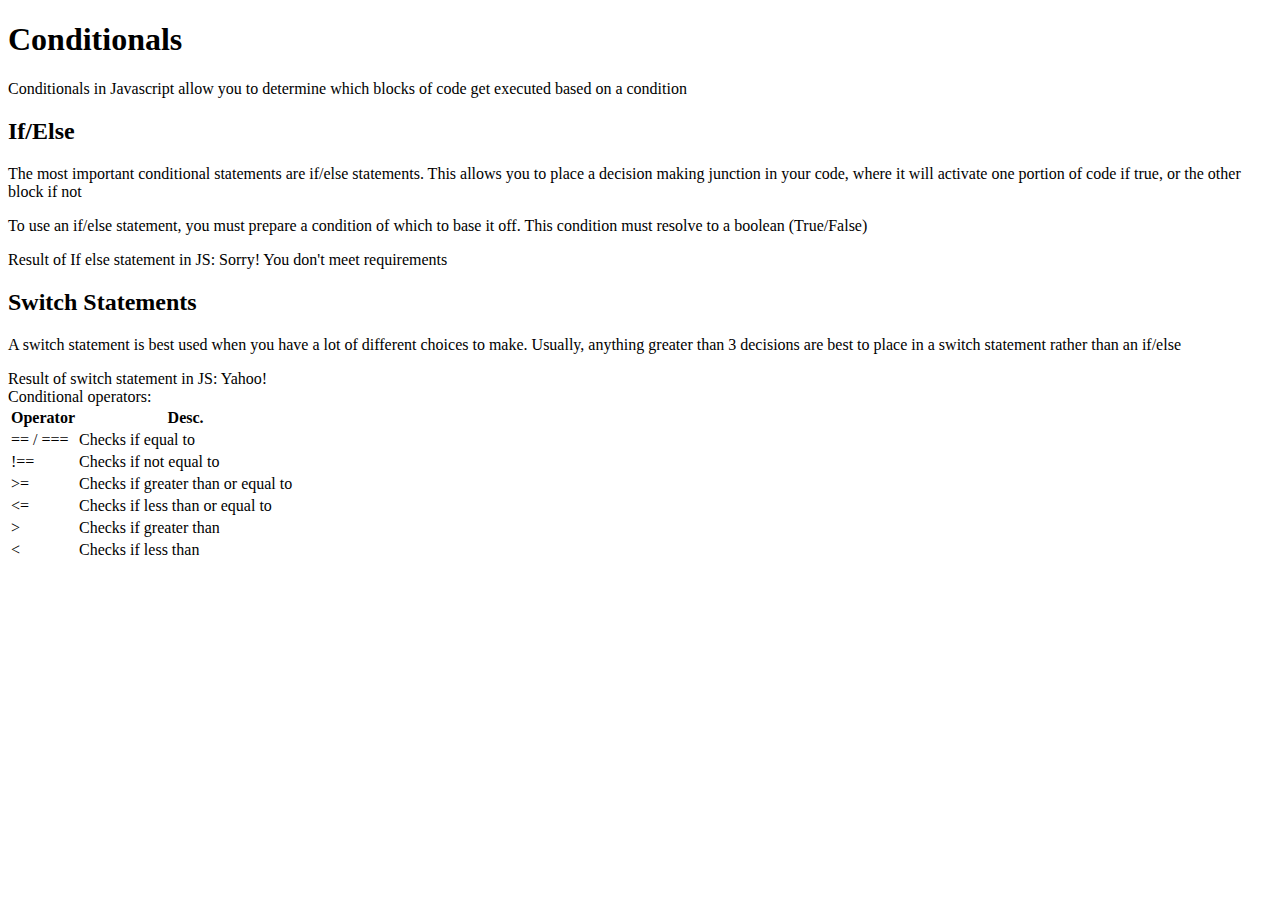
<file: js/conditionals/conditionals.html>
<!DOCTYPE html>
<html lang="en">
  <head>
    <meta charset="UTF-8" />
    <meta http-equiv="X-UA-Compatible" content="IE=edge" />
    <meta name="viewport" content="width=device-width, initial-scale=1.0" />
    <title>Conditionals</title>
  </head>
  <body>
    <h1>Conditionals</h1>
    <p>
      Conditionals in Javascript allow you to determine which blocks of code get
      executed based on a condition
    </p>
    <h2>If/Else</h2>
    <p>
      The most important conditional statements are if/else statements. This
      allows you to place a decision making junction in your code, where it will
      activate one portion of code if true, or the other block if not
    </p>

    <p>
      To use an if/else statement, you must prepare a condition of which to base
      it off. This condition must resolve to a boolean (True/False)
    </p>
    Result of If else statement in JS: <span id="ifElseResult"></span>

    <h2>Switch Statements</h2>
    <p>
      A switch statement is best used when you have a lot of different choices
      to make. Usually, anything greater than 3 decisions are best to place in a
      switch statement rather than an if/else
    </p>

    Result of switch statement in JS: <span id="switchResult"></span>

    <br />
    Conditional operators:
    <br />
    <table>
      <thead>
        <th>Operator</th>
        <th>Desc.</th>
      </thead>
      <tbody>
        <tr>
          <td>== / ===</td>
          <td>Checks if equal to</td>
        </tr>
        <tr>
          <td>!==</td>
          <td>Checks if not equal to</td>
        </tr>
        <tr>
          <td>>=</td>
          <td>Checks if greater than or equal to</td>
        </tr>
        <tr>
          <td><=</td>
          <td>Checks if less than or equal to</td>
        </tr>
        <tr>
          <td>></td>
          <td>Checks if greater than</td>
        </tr>
        <tr>
          <td><</td>
          <td>Checks if less than</td>
        </tr>
      </tbody>
    </table>

    <script src="conditionals.js"></script>
  </body>
</html>
</file>
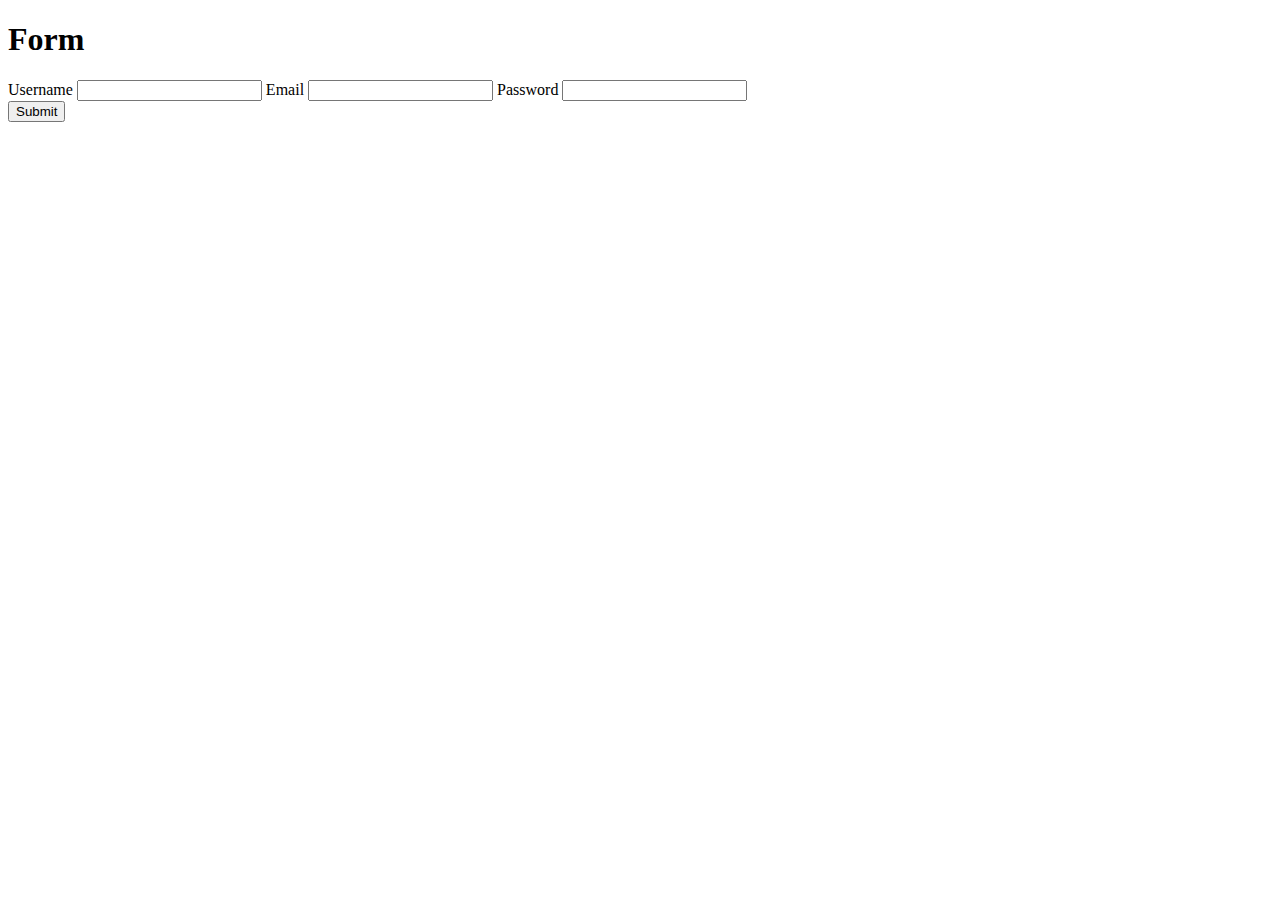
<file: js/form-validation/forms.html>
<!DOCTYPE html>
<html lang="en">
  <head>
    <meta charset="UTF-8" />
    <meta http-equiv="X-UA-Compatible" content="IE=edge" />
    <meta name="viewport" content="width=device-width, initial-scale=1.0" />
    <title>JS Forms</title>
  </head>
  <body>
    <h1>Form</h1>
    <form action="">
      <!-- Inputs -->
      Username
      <input type="text" name="username" id="username" />
      Email
      <input type="text" name="email" id="email" />
      Password
      <input type="password" name="password" id="password" />

      <br />
      <!-- Submit button -->
      <input type="submit" value="Submit" id="submit" />
      <!-- Message container -->
      <div style="color: red" id="validationMessage"></div>
    </form>

    <script src="forms.js"></script>
  </body>
</html>
</file>
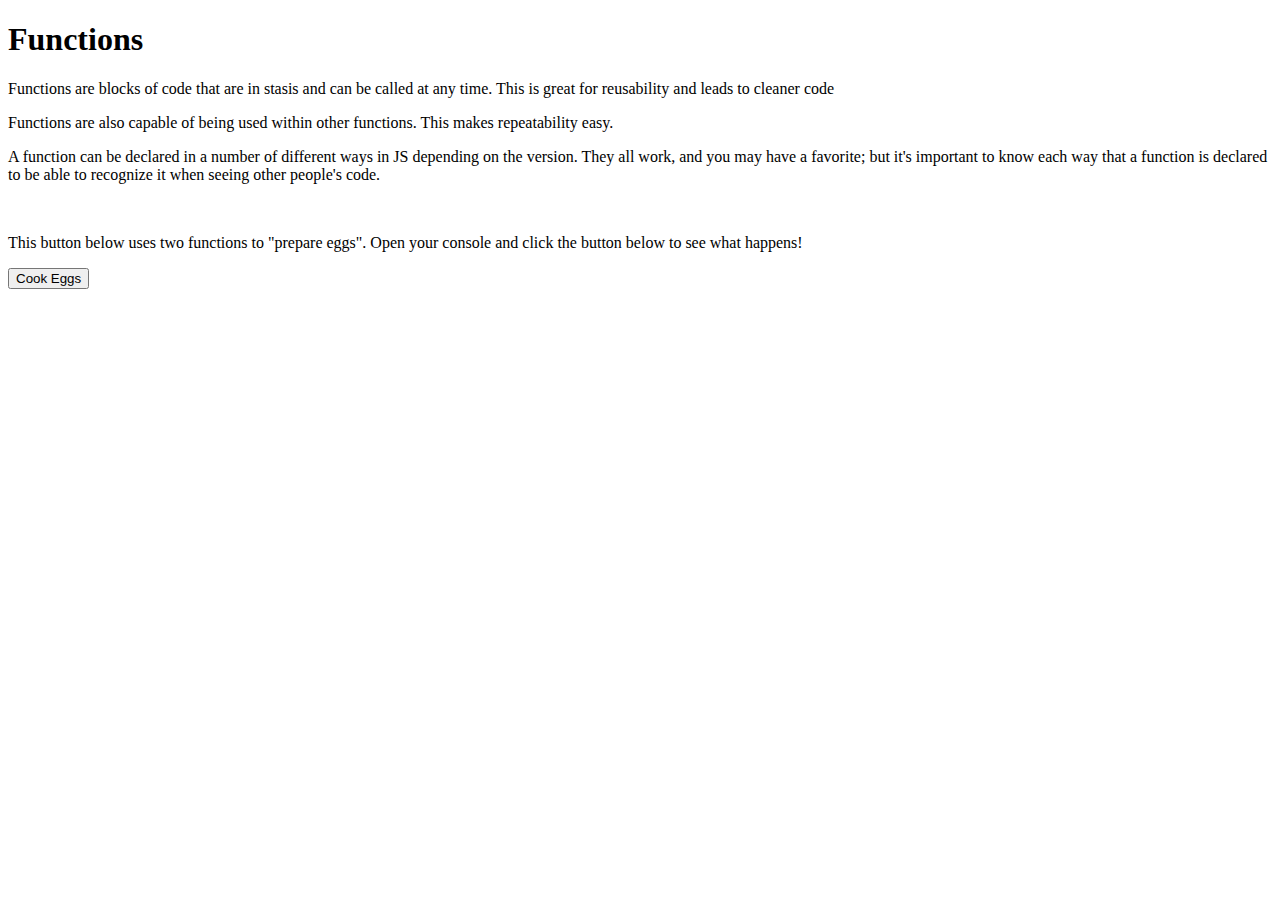
<file: js/functions/functions.html>
<!DOCTYPE html>
<html lang="en">
  <head>
    <meta charset="UTF-8" />
    <meta http-equiv="X-UA-Compatible" content="IE=edge" />
    <meta name="viewport" content="width=device-width, initial-scale=1.0" />
    <title>Functions</title>
  </head>
  <body>
    <h1>Functions</h1>
    <p>
      Functions are blocks of code that are in stasis and can be called at any
      time. This is great for reusability and leads to cleaner code
    </p>
    <p>
      Functions are also capable of being used within other functions. This
      makes repeatability easy.
    </p>
    <p>
      A function can be declared in a number of different ways in JS depending
      on the version. They all work, and you may have a favorite; but it's
      important to know each way that a function is declared to be able to
      recognize it when seeing other people's code.
    </p>
    <br />
    <p>
      This button below uses two functions to "prepare eggs". Open your console
      and click the button below to see what happens!
    </p>
    <button id="cookEggs">Cook Eggs</button>
    <script src="functions.js"></script>
  </body>
</html>
</file>
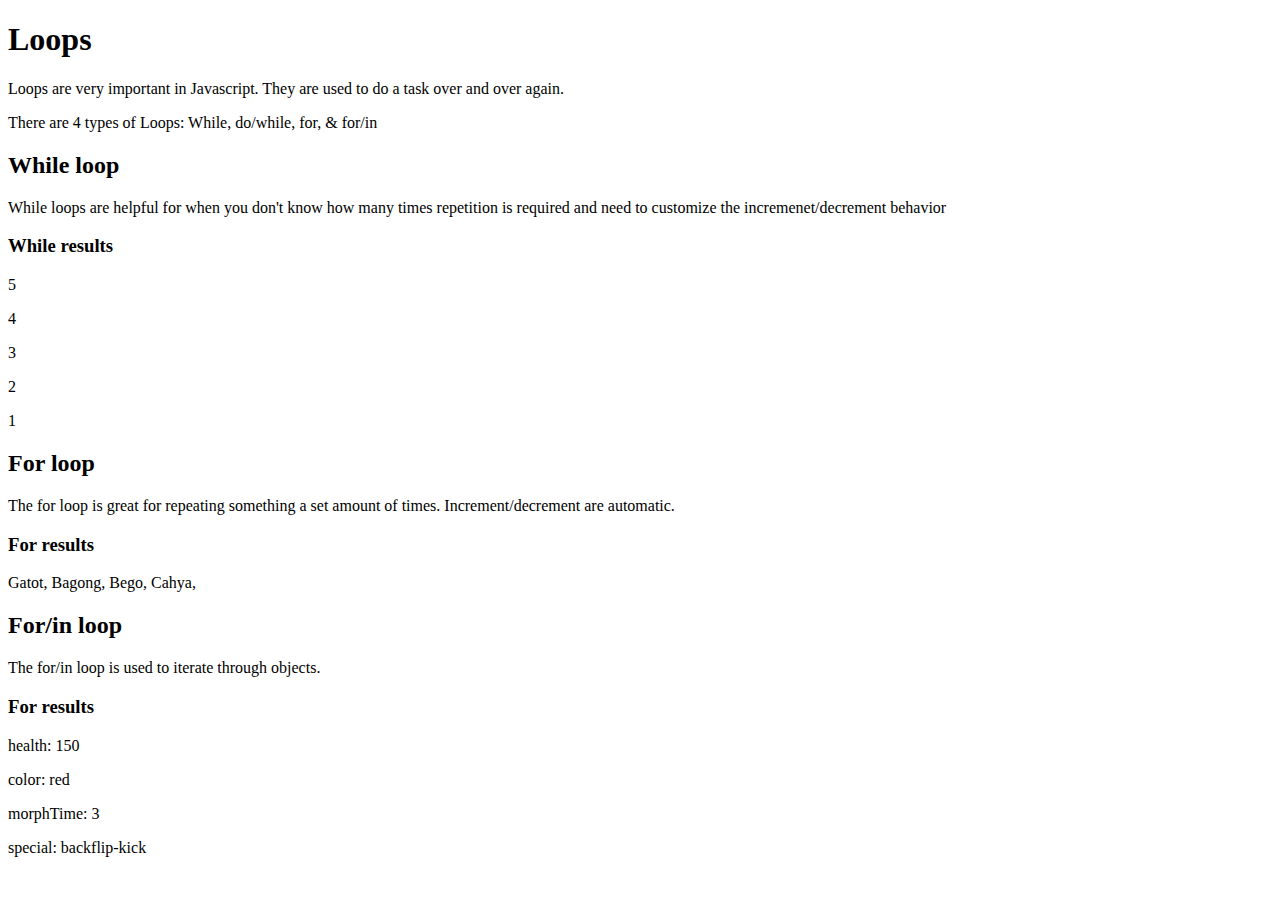
<file: js/loops/loops.html>
<!DOCTYPE html>
<html lang="en">
  <head>
    <meta charset="UTF-8" />
    <meta http-equiv="X-UA-Compatible" content="IE=edge" />
    <meta name="viewport" content="width=device-width, initial-scale=1.0" />
    <title>Loops</title>
  </head>
  <body>
    <h1>Loops</h1>
    <p>
      Loops are very important in Javascript. They are used to do a task over
      and over again.
    </p>
    <p>There are 4 types of Loops: While, do/while, for, & for/in</p>
    <h2>While loop</h2>
    <p>
      While loops are helpful for when you don't know how many times repetition
      is required and need to customize the incremenet/decrement behavior
    </p>
    <h3>While results</h3>
    <div id="while"></div>

    <h2>For loop</h2>
    <p>
      The for loop is great for repeating something a set amount of times.
      Increment/decrement are automatic.
    </p>

    <h3>For results</h3>
    <div id="for"></div>

    <h2>For/in loop</h2>
    <p>The for/in loop is used to iterate through objects.</p>

    <h3>For results</h3>
    <div id="forIn"></div>

    <script src="loops.js"></script>
  </body>
</html>
</file>
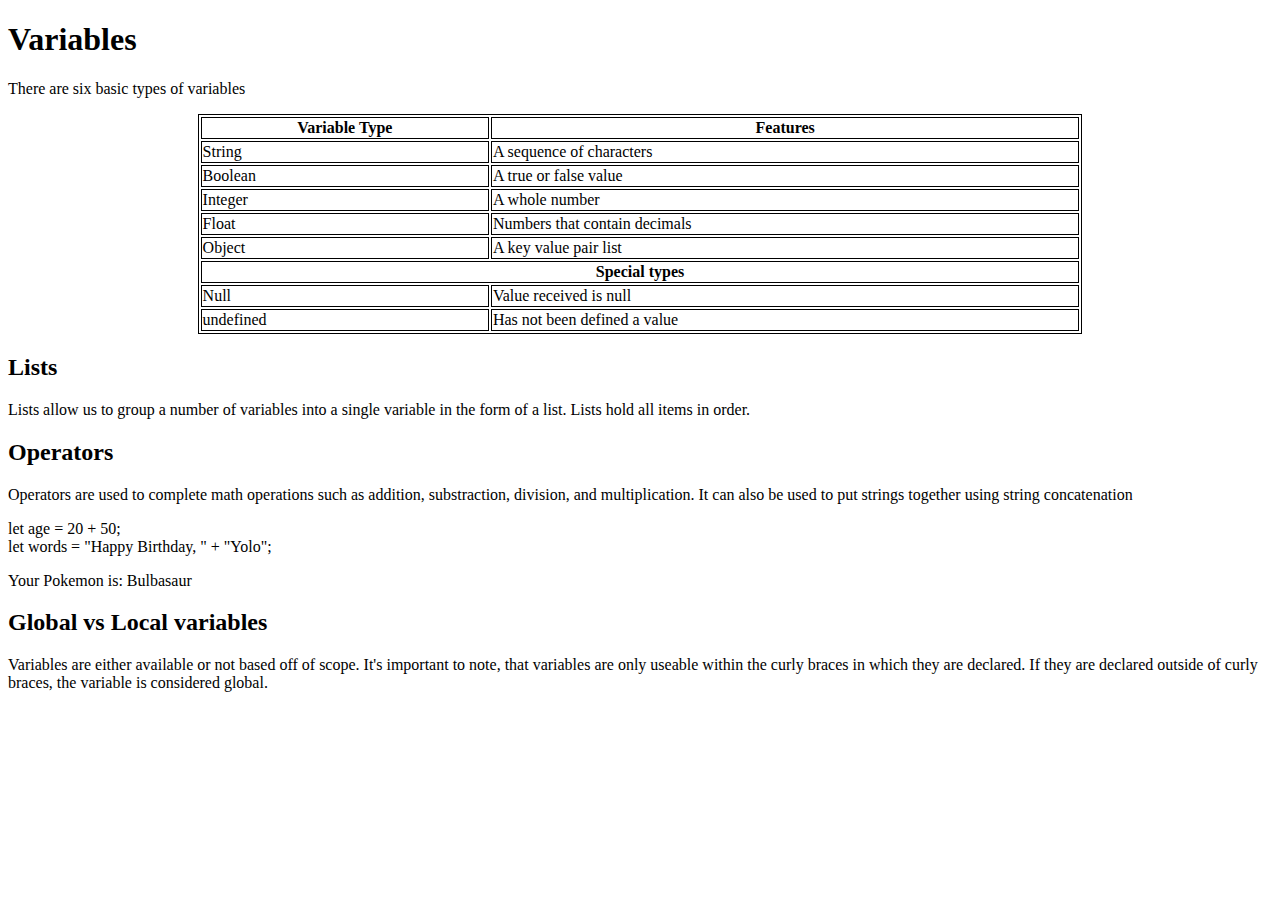
<file: js/variables/variables.html>
<!DOCTYPE html>
<html lang="en">
  <head>
    <meta charset="UTF-8" />
    <meta http-equiv="X-UA-Compatible" content="IE=edge" />
    <meta name="viewport" content="width=device-width, initial-scale=1.0" />
    <title>Variables</title>
    <style>
      table,
      th,
      td {
        border: 1px solid black;
      }
      table {
        margin: 0px auto;
        width: 70%;
      }
    </style>
  </head>
  <body>
    <h1>Variables</h1>
    <p>There are six basic types of variables</p>
    <!-- Var type table -->
    <table>
      <!-- Header -->
      <thead>
        <tr>
          <th>Variable Type</th>
          <th>Features</th>
        </tr>
      </thead>
      <!-- Body -->
      <tbody>
        <tr>
          <td>String</td>
          <td>A sequence of characters</td>
        </tr>
        <tr>
          <td>Boolean</td>
          <td>A true or false value</td>
        </tr>
        <tr>
          <td>Integer</td>
          <td>A whole number</td>
        </tr>
        <tr>
          <td>Float</td>
          <td>Numbers that contain decimals</td>
        </tr>
        <tr>
          <td>Object</td>
          <td>A key value pair list</td>
        </tr>
        <tr>
          <th colspan="2">Special types</th>
        </tr>
        <tr>
          <td>Null</td>
          <td>Value received is null</td>
        </tr>
        <tr>
          <td>undefined</td>
          <td>Has not been defined a value</td>
        </tr>
      </tbody>
    </table>

    <h2>Lists</h2>
    <p>
      Lists allow us to group a number of variables into a single variable in
      the form of a list. Lists hold all items in order.
    </p>

    <h2>Operators</h2>
    <p>
      Operators are used to complete math operations such as addition,
      substraction, division, and multiplication. It can also be used to put
      strings together using string concatenation
    </p>
    let age = 20 + 50;
    <br />
    let words = "Happy Birthday, " + "Yolo";

    <div id="append"></div>

    <h2>Global vs Local variables</h2>
    <p>
      Variables are either available or not based off of scope. It's important
      to note, that variables are only useable within the curly braces in which
      they are declared. If they are declared outside of curly braces, the
      variable is considered global.
    </p>
    <script src="variables.js"></script>
  </body>
</html>
</file>
<file: js/styles.css>
* {
  margin: 0px;
  padding: 0px;
}

main {
  margin-top: 80px;
  width: 70vw;
  margin-left: auto;
  margin-right: auto;
}

/* Navbar */
.nav-bar {
  position: fixed;
  top: 0;
  display: flex;
  align-items: center;
  border-bottom: solid;
  width: 100vw;
}

.logo {
  background-color: black;
  color: white;
  padding: 4px 19px;
}

.nav-bar ul li {
  float: left;
  margin: 2px 6px;
  padding: 2px 4px;
  border-radius: 6px;
  border: 2px solid black;
}

.nav-bar ul li:hover {
  background-color: aquamarine;
}

.nav-bar ul {
  list-style: none;
}
</file>
